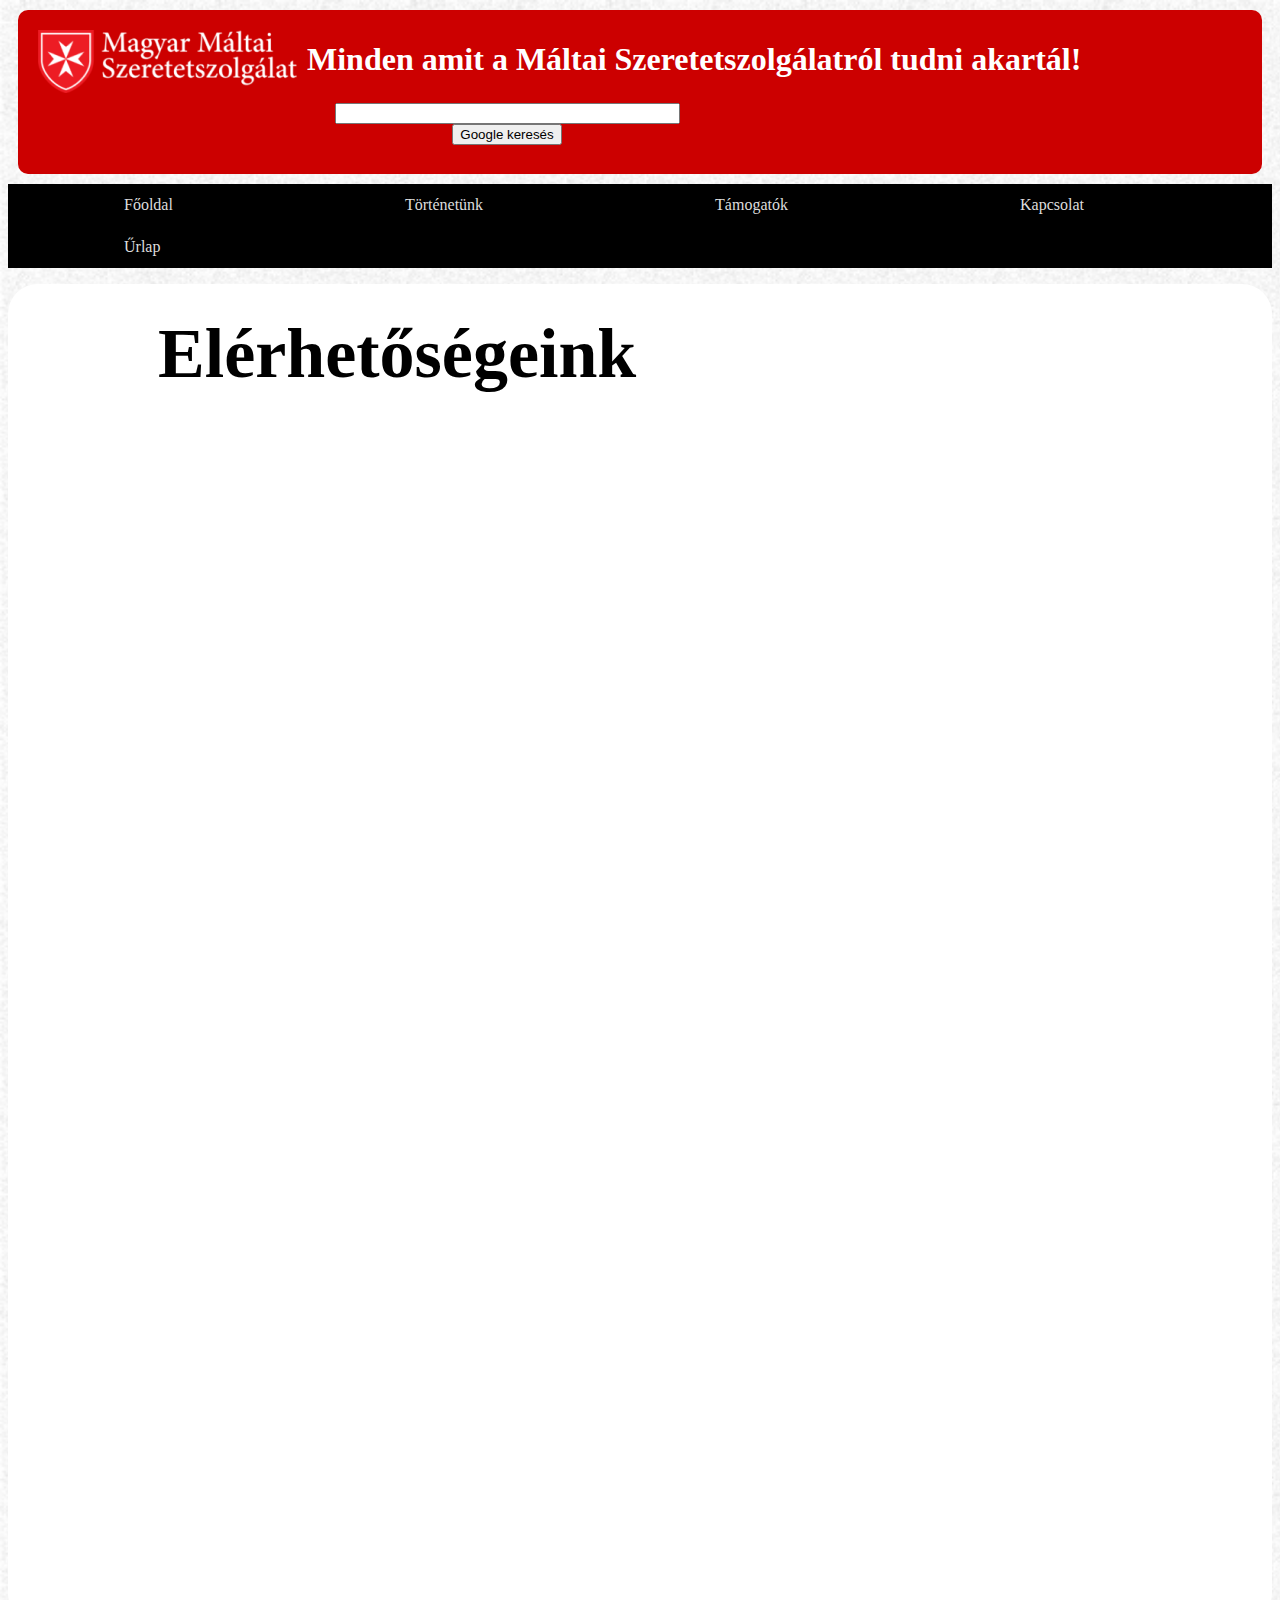
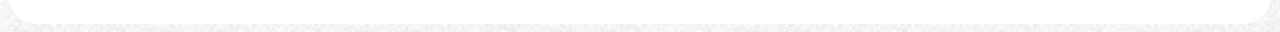
<file: kapcsolat.html>
<html>
<head>
    <meta charset="utf-8">
    <title>Magyar Máltai szeretett</title>
    <link rel="stylesheet" type="text/css" href="maltai.css">
</head>
<body> 
    <header>
        <img src="maltai.png" alt="maltai">
        <h1>Minden amit a Máltai Szeretetszolgálatról tudni akartál!</h1>    
            <!--Google kereso indul-->
            <form action="http://www.google.co.hu/search" method="get">
            <table width="400">
            <tbody>
            <tr>
            <td align="center" width="400">
            <input type="text" maxlength="100" name="q" size="40" value="" />
            <input type="submit" name="btnG" value="Google keresés" />
            <input type="hidden" name="domains" value="www.maltai.nhely.hu" />
            <!--<input type="radio" name="sitesearch" value="" /> www -->  
            <input type="radio" checked="checked" name="sitesearch" hidden=true 
            value="http://maltai.nhely.hu"/><!--www.maltai.nhely.hu-->  
            </td></tr>
            </tbody>
            </table>
            </form><!--Google kereso vege-->           
    </header>
            <nav>
                <ul id="menu1">
                    <li><a href="index.html">Főoldal</a></li>
					<li><a href="tortenet.html">Történetünk</a></li>
                    <li><a href="tamogatok.html">Támogatók</a></li>
                    <li class="active"><a href="kapcsolat.html">Kapcsolat</a></li>
                    <li><a href="urlap.html">Űrlap</a></li>
                </ul>
            </nav>
	 <div id="content">
        <h2>Elérhetőségeink</h2>
        <h3>Magyar Máltai Szeretetszolgálat, Kecskemét</3>
        <p><strong> Cím </strong> Kecskemét, Hoffmann János utca 11, 6000 </p>  <div id="terkep">
<iframe src="https://www.google.com/maps/embed?pb=!1m18!1m12!1m3!1d2725.7762585738665!2d19.68452391560632!3d46.90711847914442!2m3!1f0!2f0!3f0!3m2!1i1024!2i768!4f13.1!3m3!1m2!1s0x4743da118c08ffb7%3A0x62e3e1cc44b078ae!2sMagyar+M%C3%A1ltai+Szeretetszolg%C3%A1lat!5e0!3m2!1shu!2shu!4v1540215483168" width="600" height="450" frameborder="0" style="border:0" allowfullscreen></iframe>
    </div>
        <p><strong> Telefon </strong> (76) 506 124 </p>
</file>
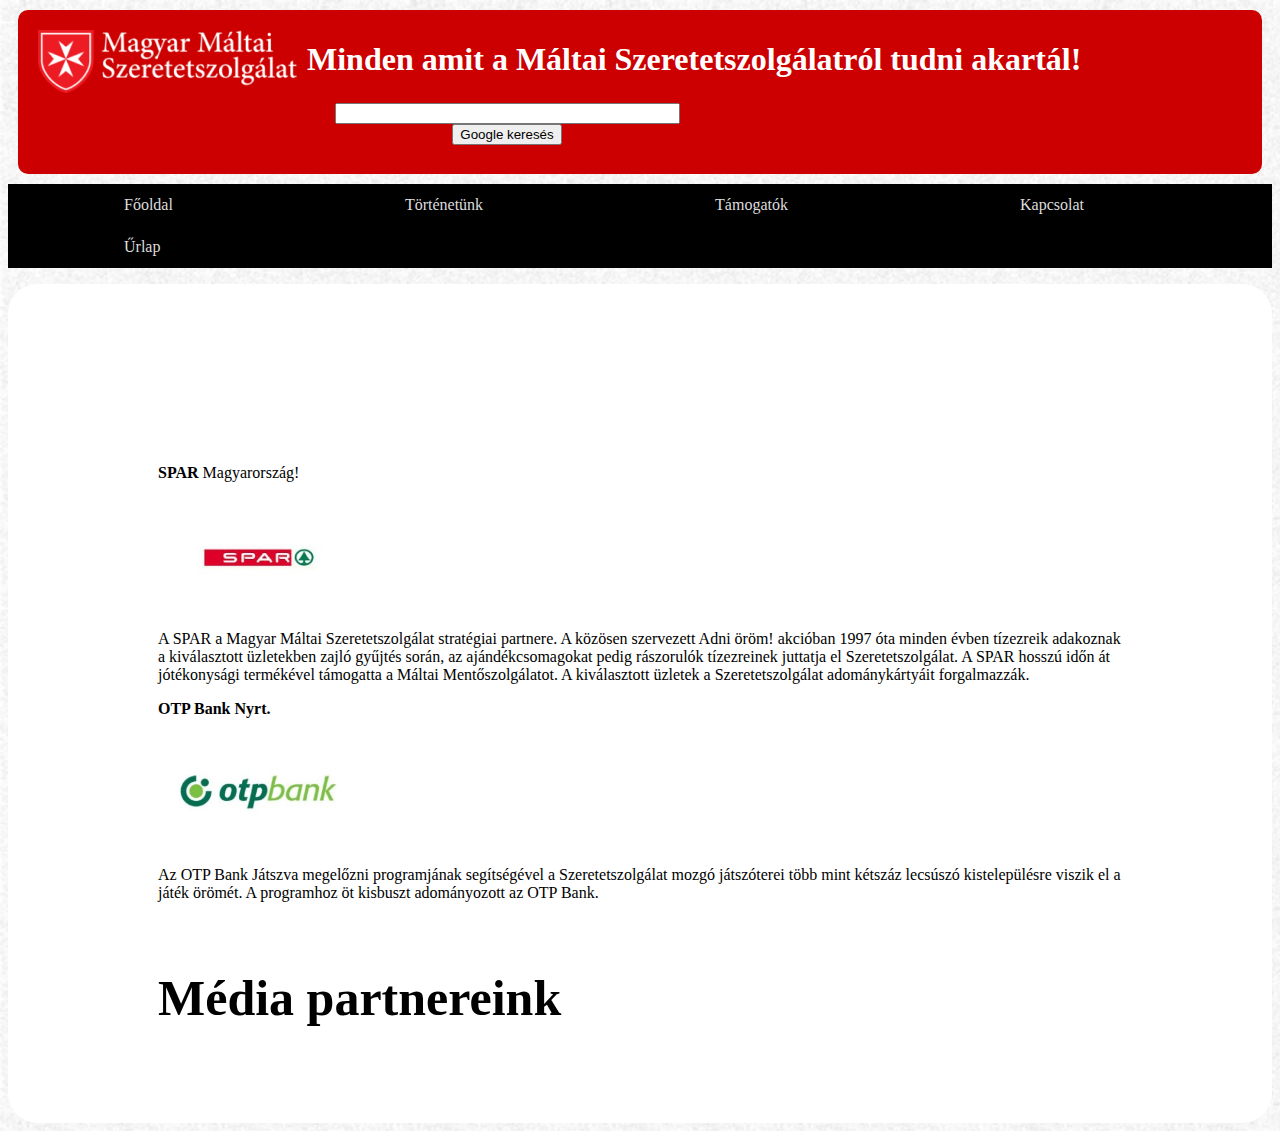
<file: tamogatok.html>
<html>
<head>
    <meta charset="utf-8">
    <title>Magyar Máltai szeretett </title>
    <link rel="stylesheet" type="text/css" href="maltai.css">
</head>
<body>
    <header>
        <img src="maltai.png" alt="maltai">
        <h1>Minden amit a Máltai Szeretetszolgálatról tudni akartál!</h1>    
        <form action="http://www.google.co.hu/search" method="get">
            <table width="400">
            <tbody>
            <tr>
            <td align="center" width="400">
            <input type="text" maxlength="100" name="q" size="40" value="" />
            <input type="submit" name="btnG" value="Google keresés" />
            <input type="hidden" name="domains" value="www.maltai.nhely.hu" />
            <!--<input type="radio" name="sitesearch" value="" /> www -->  
            <input type="radio" checked="checked" name="sitesearch" hidden=true 
            value="http://maltai.nhely.hu"/><!--www.maltai.nhely.hu-->  
            </td></tr>
            </tbody>
            </table>
            </form>
    </header>
            <nav>
                <ul id="menu1">
                    <li><a href="index.html">Főoldal</a></li>
					<li><a href="tortenet.html">Történetünk</a></li>
                    <li class="active"><a href="tamogatok.html">Támogatók</a></li>
                    <li><a href="kapcsolat.html">Kapcsolat</a></li>
                    <li><a href="urlap.html">Űrlap</a></li>
                </ul>
            </nav>
	 <div id="content">
	 <h3> Stratégiai partnereink </h3>
	 <p><strong>SPAR</strong> Magyarország!</p> 

     <img src="maltai5.jpg" id="spar2">

	<p>A SPAR a Magyar Máltai Szeretetszolgálat stratégiai partnere. A közösen szervezett Adni öröm!  akcióban 1997 óta minden  évben tízezreik adakoznak a kiválasztott üzletekben zajló gyűjtés során, az ajándékcsomagokat pedig rászorulók tízezreinek juttatja el Szeretetszolgálat. A SPAR hosszú időn át  jótékonysági termékével támogatta a Máltai Mentőszolgálatot. A kiválasztott  üzletek a Szeretetszolgálat adománykártyáit forgalmazzák.</p>
	 <p><strong>OTP Bank Nyrt.</strong></p>
	 <img src="maltai6.jpg" id="otp2">
	 <p>Az OTP Bank Játszva megelőzni programjának segítségével a Szeretetszolgálat mozgó játszóterei  több mint kétszáz lecsúszó kistelepülésre viszik el  a játék örömét. A programhoz öt kisbuszt adományozott az OTP Bank.</p>
	 <h4> Média partnereink</h4>
</file>
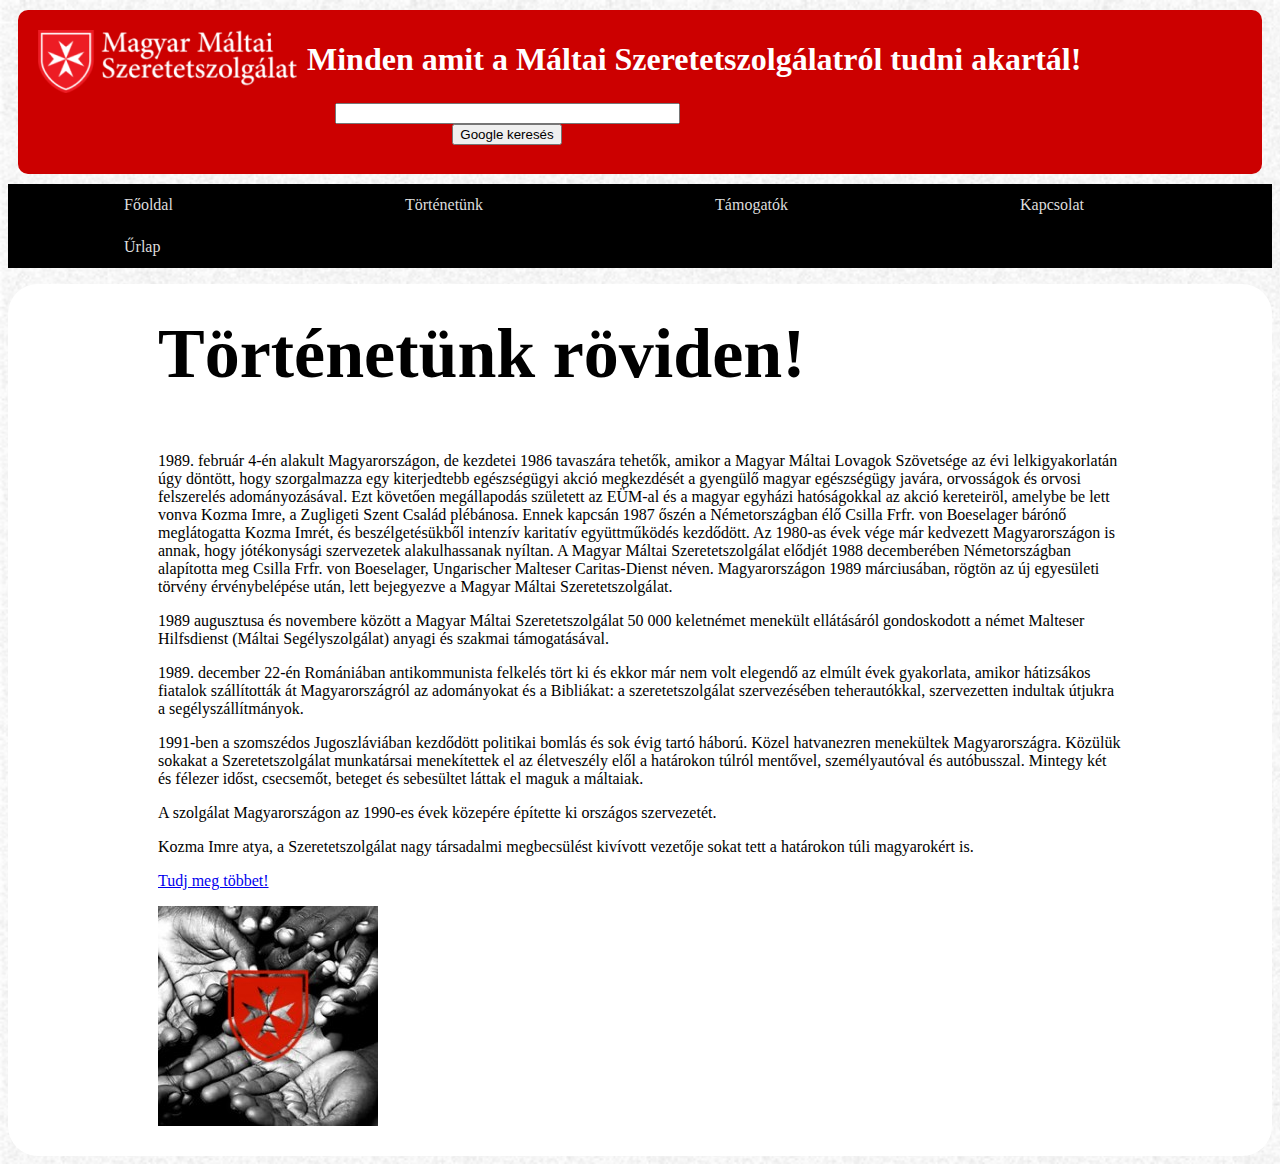
<file: tortenet.html>
<html>
<head>
    <meta charset="utf-8">
    <title>Magyar Máltai szeretett </title>
    <link rel="stylesheet" type="text/css" href="maltai.css">
</head>
<body>
    <header>
        <img src="maltai.png" alt="maltai">
        <h1>Minden amit a Máltai Szeretetszolgálatról tudni akartál!</h1>   
        <form action="http://www.google.co.hu/search" method="get">
            <table width="400">
            <tbody>
            <tr>
            <td align="center" width="400">
            <input type="text" maxlength="100" name="q" size="40" value="" />
            <input type="submit" name="btnG" value="Google keresés" />
            <input type="hidden" name="domains" value="www.maltai.nhely.hu" />
            <!--<input type="radio" name="sitesearch" value="" /> www -->  
            <input type="radio" checked="checked" name="sitesearch" hidden=true 
            value="http://maltai.nhely.hu"/><!--www.maltai.nhely.hu-->  
            </td></tr>
            </tbody>
            </table>
            </form> 
    </header>
	<div id="wrapper">
            <nav>
                <ul id="menu1">
                    <li><a href="index.html">Főoldal</a></li>
					<li class="active"><a href="tortenet.html">Történetünk</a></li>
                    <li><a href="tamogatok.html">Támogatók</a></li>
                    <li><a href="kapcsolat.html">Kapcsolat</a></li>
                    <li><a href="urlap.html">Űrlap</a></li>
                </ul>
            </nav>
	 <div id="content">
	 <h2>Történetünk röviden!</h2>
	 <p>1989. február 4-én alakult Magyarországon, de kezdetei 1986 tavaszára tehetők, amikor a Magyar Máltai Lovagok Szövetsége az évi lelkigyakorlatán úgy döntött, hogy szorgalmazza egy kiterjedtebb egészségügyi akció megkezdését a gyengülő magyar egészségügy javára, orvosságok és orvosi felszerelés adományozásával. Ezt követően megállapodás született az EÜM-al és a magyar egyházi hatóságokkal az akció kereteiröl, amelybe be lett vonva Kozma Imre, a Zugligeti Szent Család plébánosa. Ennek kapcsán 1987 őszén a Németországban élő Csilla Frfr. von Boeselager bárónő meglátogatta Kozma Imrét, és beszélgetésükből intenzív karitatív együttműködés kezdődött. Az 1980-as évek vége már kedvezett Magyarországon is annak, hogy jótékonysági szervezetek alakulhassanak nyíltan. A Magyar Máltai Szeretetszolgálat elődjét 1988 decemberében Németországban alapította meg Csilla Frfr. von Boeselager, Ungarischer Malteser Caritas-Dienst néven. Magyarországon 1989 márciusában, rögtön az új egyesületi törvény érvénybelépése után, lett bejegyezve a Magyar Máltai Szeretetszolgálat.</p>
	 <p>1989 augusztusa és novembere között a Magyar Máltai Szeretetszolgálat 50 000 keletnémet menekült ellátásáról gondoskodott a német Malteser Hilfsdienst (Máltai Segélyszolgálat) anyagi és szakmai támogatásával.</p>
	 <p>1989. december 22-én Romániában antikommunista felkelés tört ki és ekkor már nem volt elegendő az elmúlt évek gyakorlata, amikor hátizsákos fiatalok szállították át Magyarországról az adományokat és a Bibliákat: a szeretetszolgálat szervezésében teherautókkal, szervezetten indultak útjukra a segélyszállítmányok.</p>
	 <p>1991-ben a szomszédos Jugoszláviában kezdődött politikai bomlás és sok évig tartó háború. Közel hatvanezren menekültek Magyarországra. Közülük sokakat a Szeretetszolgálat munkatársai menekítettek el az életveszély elől a határokon túlról mentővel, személyautóval és autóbusszal. Mintegy két és félezer időst, csecsemőt, beteget és sebesültet láttak el maguk a máltaiak.</p>
	 <p>A szolgálat Magyarországon az 1990-es évek közepére építette ki országos szervezetét.</p>
	 <p>Kozma Imre atya, a Szeretetszolgálat nagy társadalmi megbecsülést kivívott vezetője sokat tett a határokon túli magyarokért is.</p>
	 <p><a target="_blank"href="https://hu.wikipedia.org/wiki/Magyar_M%C3%A1ltai_Szeretetszolg%C3%A1lat">Tudj meg többet!</a></p>
	 <img src="maltai4.jpg">
</file>
<file: maltai.css>
header {
    border-radius: 10px;
    background-color: #cc0000;
    padding: 10px;
    margin: 10px;
}
header img {
    float: left;
    margin: 10px 10px 10px 10px;
}

h1{
	color:#ffffff;
}

h2{
  font-size: 70px;
}

h3{
  font-size: 70px;
  color:#fff;
}

h4{
  font-size: 50px;
}

h5{
  font-size: 30px;
}

body{
    background-image: url('hatter.jpg');
    background-size: 2000px;
    background-repeat: no-repeat; 
    background-color: ;
}




nav ul a {
    text-decoration: none;
    color: #ffffff;

}

div#content {
    display: table-cell;
    width: 100%;
    border-radius: 30px 30px 30px 30px;
    padding: 30px 150px;
    margin: 40px;
    background-color: #fff;

}

#maltai2{
     float: right;
    width: 400px;
    height: auto;
    margin: 0 0 0px 0px;
    padding: 10px 30px 30px;
}

#maltai4{
     float: right;
    width: 260px;
    height: auto;
    margin: 0 0 0px 0px;
    padding: 3px;
}

#maltai7{
  float:left;
}

#menu1 {
    float: left;
    width: 100%;
    padding: 0;
    margin: 0 0 1em 0;
    list-style-type: none;
    background-color: #000;
}
#menu1 li { display:inline }
#menu1 a {
  float:left;
  padding: 0.25em 1em;
  margin: 8px 100px;
  color: #DDD;
  text-decoration: none;
}
#menu1 a:hover { background-color:#333}	

#footer {
    border-radius: 10px;
    margin: 10px;
    padding: 5px 20px;
    background-color: #ccccb3;
}

#spar2{
       width:160px;
     padding: 5px 20px;
}



#otp2{
   width:160px;
     padding: 5px 20px;
}

#eon{
    width:160px;
     padding: 5px 20px;
}

#logok{
  width:85px;
    
     padding: 5px 20px;
}

#solum{
  width:65px;
    
     padding: 5px 20px;
}

#szerencse{
  width:65px;
    
     padding: 5px 20px;
}

#kraft{
    width:160px;
    
     padding: 5px 20px;
}

#datum{
  float:right;
  background-color: #ffffcc;
    border: 2px solid #777;
    border-radius: 5px;
    padding:30px 10px 0px;
}

#tablazat{
  
margin: 0px;
  padding: 0px 200px;
  
  border-radius:5px;
    background-color: #ffffcc;
}

 #active{
  background-color: white;
}

#box{
  border:2px solid #777;
  border-radius: 5px;
  background-color: #ffffcc;
  margin: 10px 10px 10px 10px;
  padding:30px 30px 30px 30px;
}

#videohatter{
  background-image: url("videohatter.jpg"); 
  padding:30px 40px;
  background-size: 2400px;
  background-repeat: no-repeat; 
}

#kecskemet{
  background-color: #F8FCB9;
  padding:30px 40px;
}
</file>
